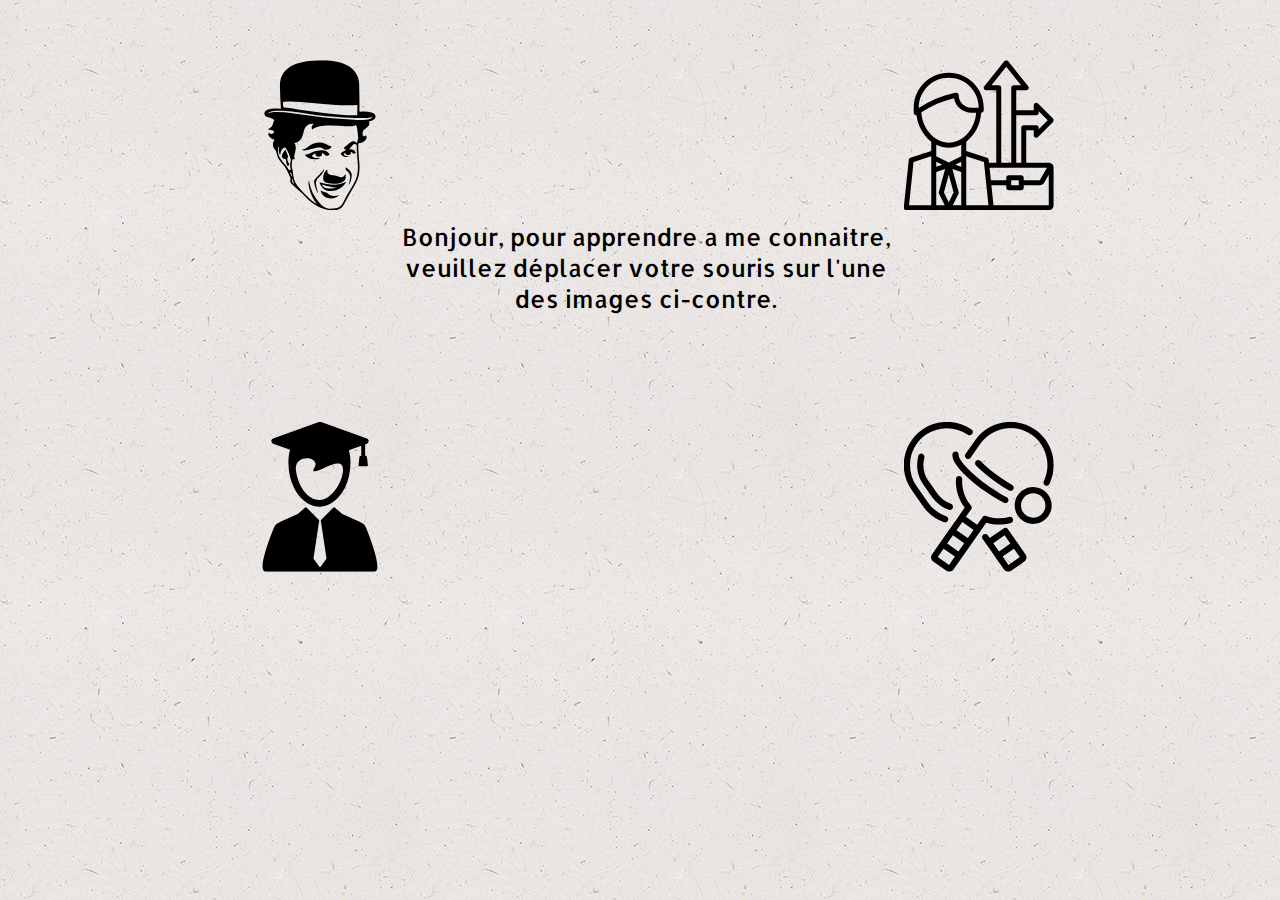
<file: index.html>
<!DOCTYPE html>
<html lang="en">
<head>
	<meta charset="UTF-8">
	<title>CV</title>
	<link rel="stylesheet" href="cv2.css">
</head>
<body>
	<div class="container">
		<div class="carre" id="etat"><img src="./images/char.svg" alt="Etat Civil" onmouseover="writetext('LOBGEOIS Tomas'); writecorps('<div class=\'inti\'>Adresse :</div> <div>25 Avenue de rebais <br />77640 Jouarre</div> <div id=\'photo\'><img src=\'./images/photo.png\' alt=\'photo\'></div><br /><br /><br /><div class=\'inti\'>Contact :</div><div>Téléphone : 06.79.64.08.55</div><div>Em@il : lobgeois.tomas@free.fr</div> <br /> Permis B & Véhiculé');" onmouseout="writetext(''); mouseover()"></div>
		<div class="carre" id="parcours"><img src="./images/prof.svg" alt="Parcours professionel"onmouseover="writetext('Parcours professionel'); writecorps('<ul><li><u>15-12-2010 / 19-10-2017 </u> : Employé libre service <b> SODIFER </b>, La Ferté sous Jouarre </li><br /><br /><li><u>01-09-2009 / 31-08-2010 </u> : Assistant d\'éducation <b> Lycée du Gué a Tresmes</b>, Congis sur Thérouanne</li></ul>');" onmouseout="writetext(''); mouseover()"></div>
		<div class="carre" id="diplomes"><img src="./images/grade.svg" alt="Diplômes / Compétences" onmouseover="writetext('Diplômes / Compétences'); writecorps(' <div class=\'inti\'>Diplômes :</div><b>2006 :</b> Baccalauréat Scientifique <br /> <br /> <div class=\'inti\'>Compétences :</div> Notions de base HTML <br />Notions de base CSS <br />Notions de base Javascript <br /> Notions de base SQL <br /> Notions de base PHP<div class=\'inti\'> <br />Langues :</div> <b>Anglais : </b>Bon niveau');" onmouseout="writetext(''); mouseover()"></div>
		<div class="carre" id="loisirs"><img src="./images/hobby.svg" alt="Loisirs"onmouseover="writetext('Centres d\'intêret'); writecorps('<br /> <ul><li>BADMINTON : Pratique en club (2016 - maintenant)</li> <br /><li>Lecture</li> <br /> <li>Informatique</li><br /><li>Écriture</li></ul>');" onmouseout="writetext(''); mouseover()"></div>
		<div class='text'>
			<div id="title"></div>
			<div id="corps"><br>Bonjour, pour apprendre a me connaitre, veuillez déplacer votre souris sur l'une des images ci-contre.</div>
		</div>
	</div>
	<script src="cv.js"></script>
</body>
</html>
</file>
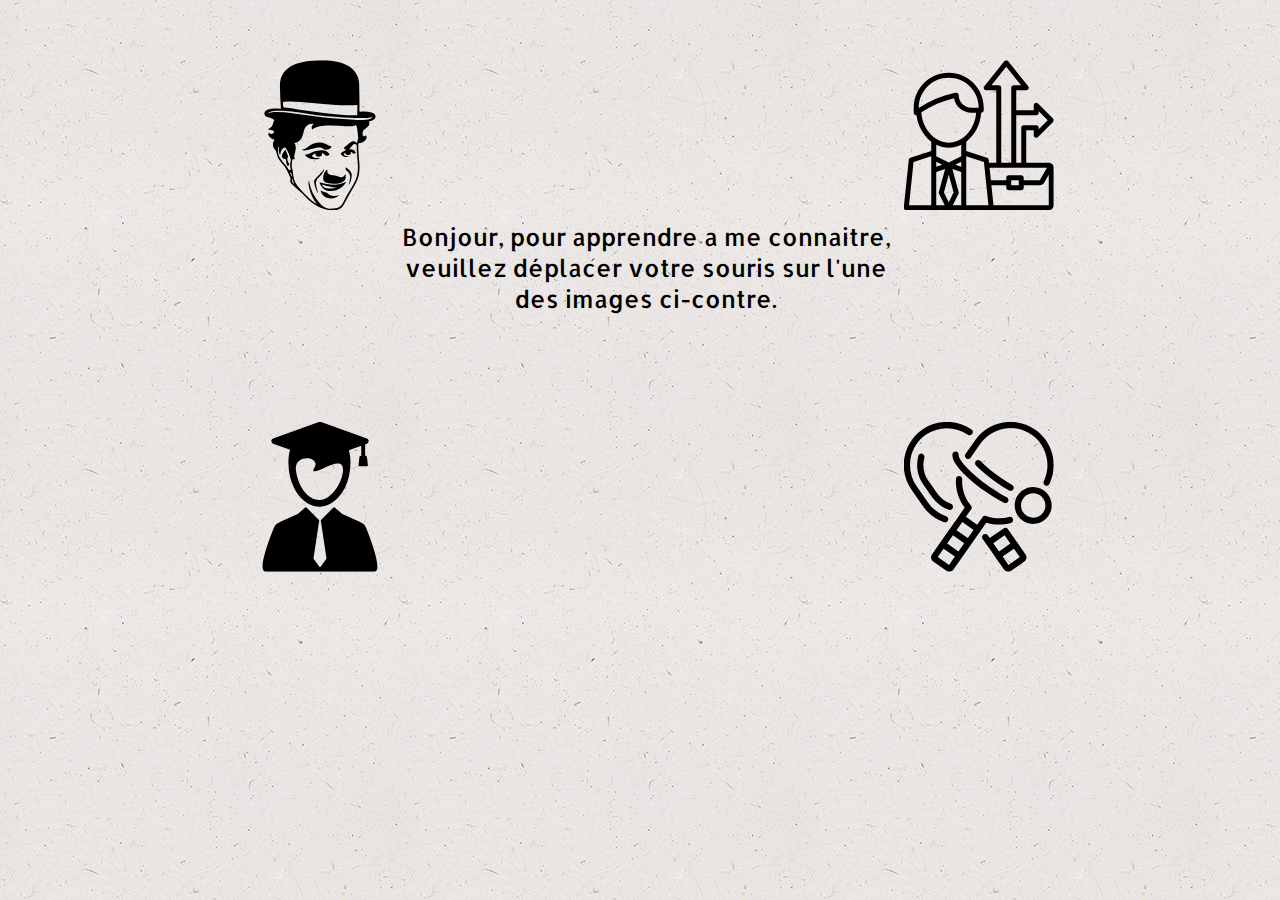
<file: cv2.html>
<!DOCTYPE html>
<html lang="en">
<head>
	<meta charset="UTF-8">
	<title>CV</title>
	<link rel="stylesheet" href="cv2.css">
</head>
<body>
	<div class="container">
		<div class="carre" id="etat"><img src="./images/char.svg" alt="Etat Civil" onmouseover="writetext('LOBGEOIS Tomas'); writecorps('<div class=\'inti\'>Adresse :</div> <div>25 Avenue de rebais <br />77640 Jouarre</div> <div id=\'photo\'><img src=\'./images/photo.png\' alt=\'photo\'></div><br /><br /><br /><div class=\'inti\'>Contact :</div><div>Téléphone : 06.79.64.08.55</div><div>Em@il : lobgeois.tomas@free.fr</div> <br /> Permis B & Véhiculé');" onmouseout="writetext(''); mouseover()"></div>
		<div class="carre" id="parcours"><img src="./images/prof.svg" alt="Parcours professionel"onmouseover="writetext('Parcours professionel'); writecorps('<ul><li><u>15-12-2010 / 19-10-2017 </u> : Employé libre service <b> SODIFER </b>, La Ferté sous Jouarre </li><br /><br /><li><u>01-09-2009 / 31-08-2010 </u> : Assistant d\'éducation <b> Lycée du Gué a Tresmes</b>, Congis sur Thérouanne</li></ul>');" onmouseout="writetext(''); mouseover()"></div>
		<div class="carre" id="diplomes"><img src="./images/grade.svg" alt="Diplômes / Compétences" onmouseover="writetext('Diplômes / Compétences'); writecorps(' <div class=\'inti\'>Diplômes :</div><b>2006 :</b> Baccalauréat Scientifique <br /> <br /> <div class=\'inti\'>Compétences :</div> Notions de base HTML <br />Notions de base CSS <br />Notions de base Javascript <br /> Notions de base SQL <br /> Notions de base PHP<div class=\'inti\'> <br />Langues :</div> <b>Anglais : </b>Bon niveau');" onmouseout="writetext(''); mouseover()"></div>
		<div class="carre" id="loisirs"><img src="./images/hobby.svg" alt="Loisirs"onmouseover="writetext('Loisirs'); writecorps('<br /> <ul><li>BADMINTON : Pratique en club (2016 - maintenant)</li> <br /><li>Lecture</li> <br /> <li>Informatique</li><br /><li>Écriture</li></ul>');" onmouseout="writetext(''); mouseover()"></div>
		<div class='text'>
			<div id="title"></div>
			<div id="corps"><br>Bonjour, pour apprendre a me connaitre, veuillez déplacer votre souris sur l'une des images ci-contre.</div>
		</div>
	</div>
	<script src="cv.js"></script>
</body>
</html>
</file>
<file: cv2.css>
@import url('https://fonts.googleapis.com/css?family=Allerta');
@import url('https://fonts.googleapis.com/css?family=Open+Sans');

*{
	margin: 0;
	padding: 0;
	box-sizing: border-box;
}

html, body {
	height: 100%;
	background-image: url(./images/ep_naturalwhite.png);
}

img{
	height: 100%;
	width: 100%;
}
.container{
	width: 100%;
	height: 100%;
	position: relative;
}
ul{
	font-size: 100%
}
.carre {
	height: 150px;
	width: 150px;
	/*border: 5px dotted yellow;*/

}
.carre:hover{
	border: 4px double black;
}
#etat{
	position: absolute;
	margin-left: 25%;
	margin-top:5%;
	transform: translateX(-50%) translateY(-2.5%);
}


#parcours{
	position: absolute;
	margin-left: 75%;
	margin-top: 5%;
	transform: translateX(-37.5%) translateY(-2.5%);
} 

#diplomes{
	position: absolute;
	margin-left: 25%;
	margin-top: 35%;
	transform: translateX(-50%) translateY(-17.5%);
}

#loisirs{
	position: absolute;
	margin-left: 75%;
	margin-top: 35%;
	transform: translateX(-37.5%) translateY(-17.5%);
}

.text{
	margin-top: 5%;
	margin-left: 30.5%;
	position: absolute;;
	width: 40%;
	height: 83%;
	/*border: 1.5px solid red;*/
}

#title{
	text-align: center;
	font-size: 200%;
	width: 80%;
	height: 10%;
	/*border: 2px yellow solid;*/
	position: relative;
	margin: auto;
    font-family: 'Open Sans', sans-serif;
}

#corps{
	font-size: 150%;
	position: relative;
	text-align: center;
	height: 80%;
	margin-top: 10%;
    font-family: 'Allerta', sans-serif;
	/*border: 2px solid green;*/
}

#photo{
	margin-left:80%;
	position: absolute;
	margin-top:-15%;
	width: 100px;
	height: 140px;
	/*border: 2px brown solid;*/
}

.inti{
	font-size: 120%;
	text-decoration: underline;
	font-weight: bold;
}

#color{
	color: #930B23;
	font-family: 'Allerta', sans-serif;
	font-size: 120%;
}
@media screen and (max-height: 640px) {
	*{
		font-size: 80%;
	}
	.carre{
		width: 75px;
		height: 75px;
	}
	#photo{
		width: 50px;
		height: 70px;
	}
	#loisirs{
		bottom: 5%;
	}
	#diplomes{
		bottom: 5%
	}
	ul{
	font-size: 150%
}
}
	

@media screen and (max-width: 800px) {
	*{
		font-size: 80%;
	}
	.carre{
		width: 75px;
		height: 75px;
	}
	#photo{
		width: 50px;
		height: 70px;
	}
	#loisirs{
		bottom: 5%;
	}
	#diplomes{
		bottom: 5%
	}
	.text{
		width: 30%;
		margin:auto;
		position: relative;
		top: 10%;
	}

ul{
	font-size: 150%
}
}

@media screen and (min-height: 640px) and (max-height: 700px) {
	*{
		font-size: 90%;
	}
	ul{
	font-size: 150%
}
	.carre{
		width: 100px;
		height: 100px;
	}
	#photo{
		width: 75px;
		height: 90px;
	}
	#loisirs{
		bottom: 8%;
	}
	#diplomes{
		bottom: 8%
	}
}
</file>
